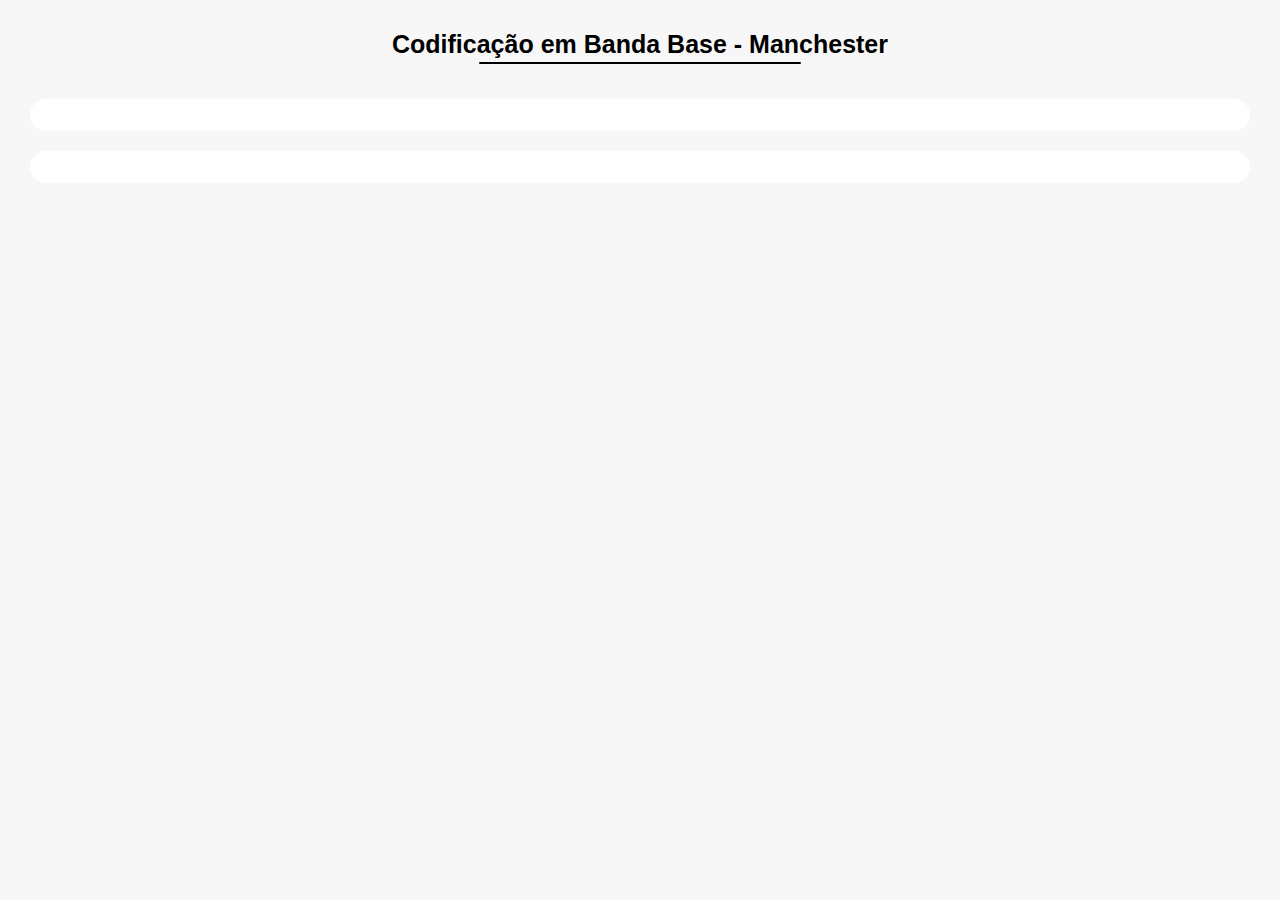
<file: codificacao-Manchester/visualizacaoManchester/index.html>
<!DOCTYPE html>
<html lang="pt-BR">
<head>
  <meta charset="UTF-8">
  <meta name="viewport" content="width=device-width, initial-scale=1.0">
  <title>Visualização Manchester</title>
  <link rel="stylesheet" href="./style.css">

  <script src="http://code.highcharts.com/highcharts.js"></script>
  <!-- <script src="http://code.highcharts.com/modules/exporting.js"></script> -->
</head>
<body>
  <h1 class="title">Codificação em Banda Base - Manchester</h1>
  <div class="exemplo1">
    <div class="wrapper">
      <div id="chart1"></div>
      <div id="chart2"></div>
    </div>
  </div>
  <div class="exemplo2">
    <div class="wrapper">
      <div id="chart3"></div>
      <div id="chart4"></div>
    </div>
  </div>
  <script src="./codificacaoManchester.js"></script>
</body>
</html>
</file>
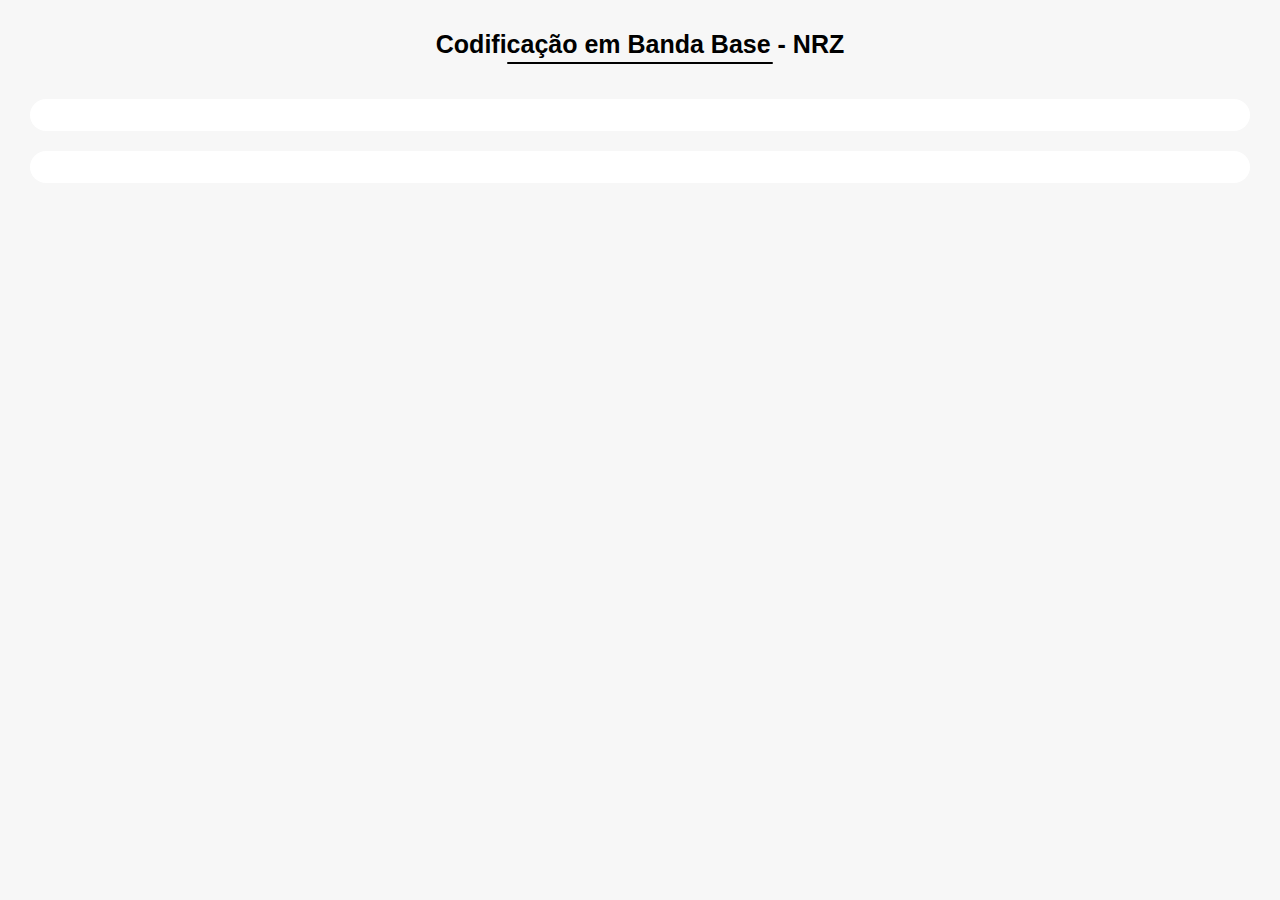
<file: codificacao-NRZ/visualizacaoNRZ/index.html>
<!DOCTYPE html>
<html lang="pt-BR">
<head>
  <meta charset="UTF-8">
  <meta name="viewport" content="width=device-width, initial-scale=1.0">
  <title>Visualização NRZ</title>
  <link rel="stylesheet" href="./style.css">

  <script src="http://code.highcharts.com/highcharts.js"></script>
  <!-- <script src="http://code.highcharts.com/modules/exporting.js"></script> -->
</head>
<body>
  <h1 class="title">Codificação em Banda Base - NRZ</h1>
  <div class="exemplo1">
    <div class="wrapper">
      <div id="chart1"></div>
      <div id="chart2"></div>
    </div>
  </div>
  <div class="exemplo2">
    <div class="wrapper">
      <div id="chart3"></div>
      <div id="chart4"></div>
    </div>
  </div>
  <script src="./codificacaoNRZ.js"></script>
</body>
</html>
</file>
<file: codificacao-Manchester/visualizacaoManchester/style.css>
*, *::after, *::before{
  margin: 0;
  padding: 0;
  box-sizing: border-box;
  font-family: sans-serif;
}

:root{
  font-size: 62.5%;
}

body{
  width: 100%;
  min-height: 100vh;
  padding: 3rem;
  background-color: #f7f7f7;
  font-size: 1.6rem;

  display: flex;
  flex-direction: column;
  align-items: center;
  gap: 2rem;
}

.title{
  margin-bottom: 2rem;
  font-size: 2.5rem;
  text-align: center;

  display: flex;
  justify-content: center;

  position: relative;
}

.title::before{
  content: '';
  position: absolute;
  top: 110%;

  width: 65%;
  height: .2rem;
  background-color: #000;
  border-radius: 5rem;
}

.exemplo1,
.exemplo2{
  width: 100%;
  display: flex;
  flex-direction: column;
  align-items: center;
  gap: 2rem;
}

.wrapper{
  width: 100%;
  padding: 1.6rem;
  background-color: #FFF;
  border-radius: 2rem;

  display: flex;
  flex-direction: column;
  align-items: center;
  justify-content: center;
  gap: 4rem;
}

#chart1,
#chart2,
#chart3,
#chart4{
  width: 100%;
}

@media (min-width: 1024px){
  .wrapper{
    flex-direction: row;
  }
}
</file>
<file: codificacao-NRZ/visualizacaoNRZ/style.css>
*, *::after, *::before{
  margin: 0;
  padding: 0;
  box-sizing: border-box;
  font-family: sans-serif;
}

:root{
  font-size: 62.5%;
}

body{
  width: 100%;
  min-height: 100vh;
  padding: 3rem;
  background-color: #f7f7f7;
  font-size: 1.6rem;

  display: flex;
  flex-direction: column;
  align-items: center;
  gap: 2rem;
}

.title{
  margin-bottom: 2rem;
  font-size: 2.5rem;
  text-align: center;

  display: flex;
  justify-content: center;

  position: relative;
}

.title::before{
  content: '';
  position: absolute;
  top: 110%;

  width: 65%;
  height: .2rem;
  background-color: #000;
  border-radius: 5rem;
}

.exemplo1,
.exemplo2{
  width: 100%;
  display: flex;
  flex-direction: column;
  align-items: center;
  gap: 2rem;
}

.wrapper{
  width: 100%;
  padding: 1.6rem;
  background-color: #FFF;
  border-radius: 2rem;

  display: flex;
  flex-direction: column;
  align-items: center;
  justify-content: center;
  gap: 4rem;
}

#chart1,
#chart2,
#chart3,
#chart4{
  width: 100%;
}

@media (min-width: 1024px){
  .wrapper{
    flex-direction: row;
  }
}
</file>
